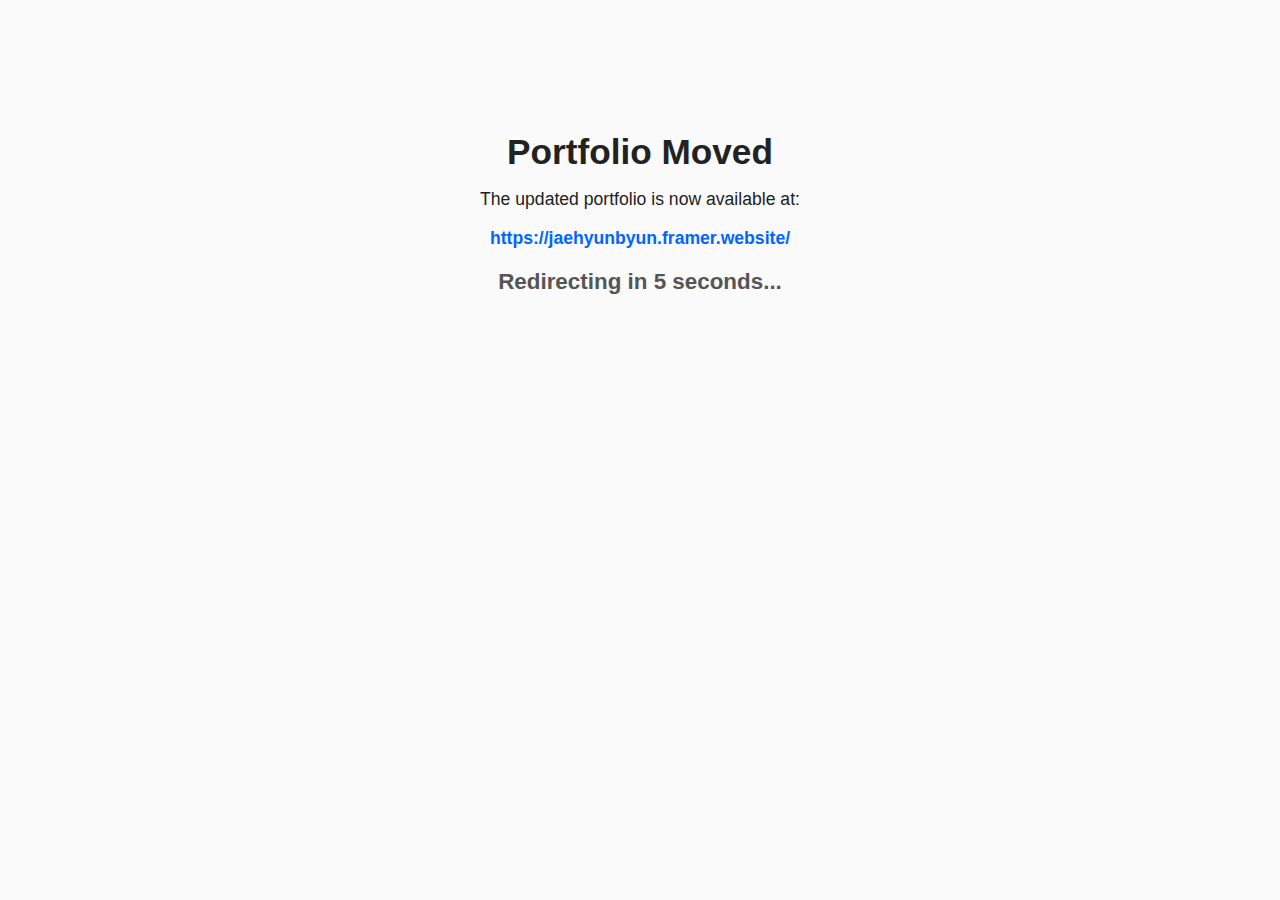
<file: index.html>
<!DOCTYPE html>
<html lang="en">
<head>
  <meta charset="utf-8">
  <meta name="viewport" content="width=device-width, initial-scale=1">
  <title>Jaehyun Byun — Portfolio Moved</title>
  <style>
    body {
      font-family: 'Inter', sans-serif;
      background-color: #fafafa;
      color: #222;
      text-align: center;
      padding: 100px 20px;
    }
    h1 {
      font-size: 2.2em;
      margin-bottom: 0.5em;
    }
    p {
      font-size: 1.1em;
    }
    a {
      color: #0066ff;
      text-decoration: none;
      font-weight: 600;
    }
    a:hover {
      text-decoration: underline;
    }
    #countdown {
      font-size: 1.4em;
      font-weight: bold;
      margin-top: 20px;
      color: #555;
    }
  </style>
</head>
<body>
<h1>Portfolio Moved</h1>
<p>The updated portfolio is now available at:</p>
<p><a href="hhttps://jaehyunbyun.framer.website/" target="_blank">https://jaehyunbyun.framer.website/</a></p>
<p id="countdown">Redirecting in <span id="seconds">5</span> seconds...</p>

<script>
  let seconds = 3;
  const countdownEl = document.getElementById('seconds');

  const timer = setInterval(() => {
    seconds--;
    countdownEl.textContent = seconds;
    if (seconds <= 0) {
      clearInterval(timer);
      window.location.href = "https://jaehyunbyun.framer.website/";
    }
  }, 1000);
</script>
</body>
</html>
</file>
